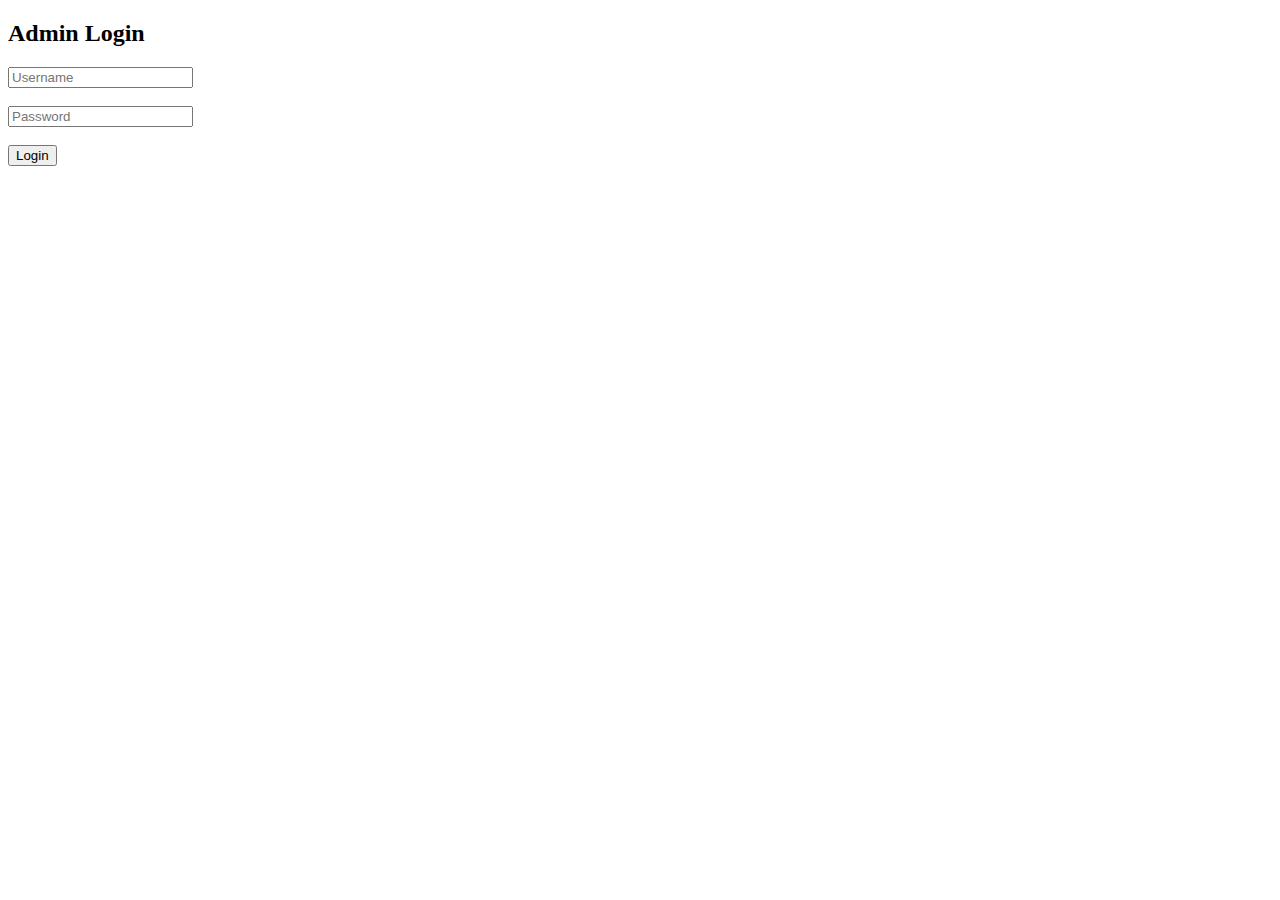
<file: templates/login.html>
<!DOCTYPE html>
<html>
<head>
    <title>Admin Login</title>
</head>
<body>
    <h2>Admin Login</h2>
    <form method="POST">
        <input type="text" name="username" placeholder="Username" required><br><br>
        <input type="password" name="password" placeholder="Password" required><br><br>
        <button type="submit">Login</button>
    </form>
</body>
</html>
</file>
